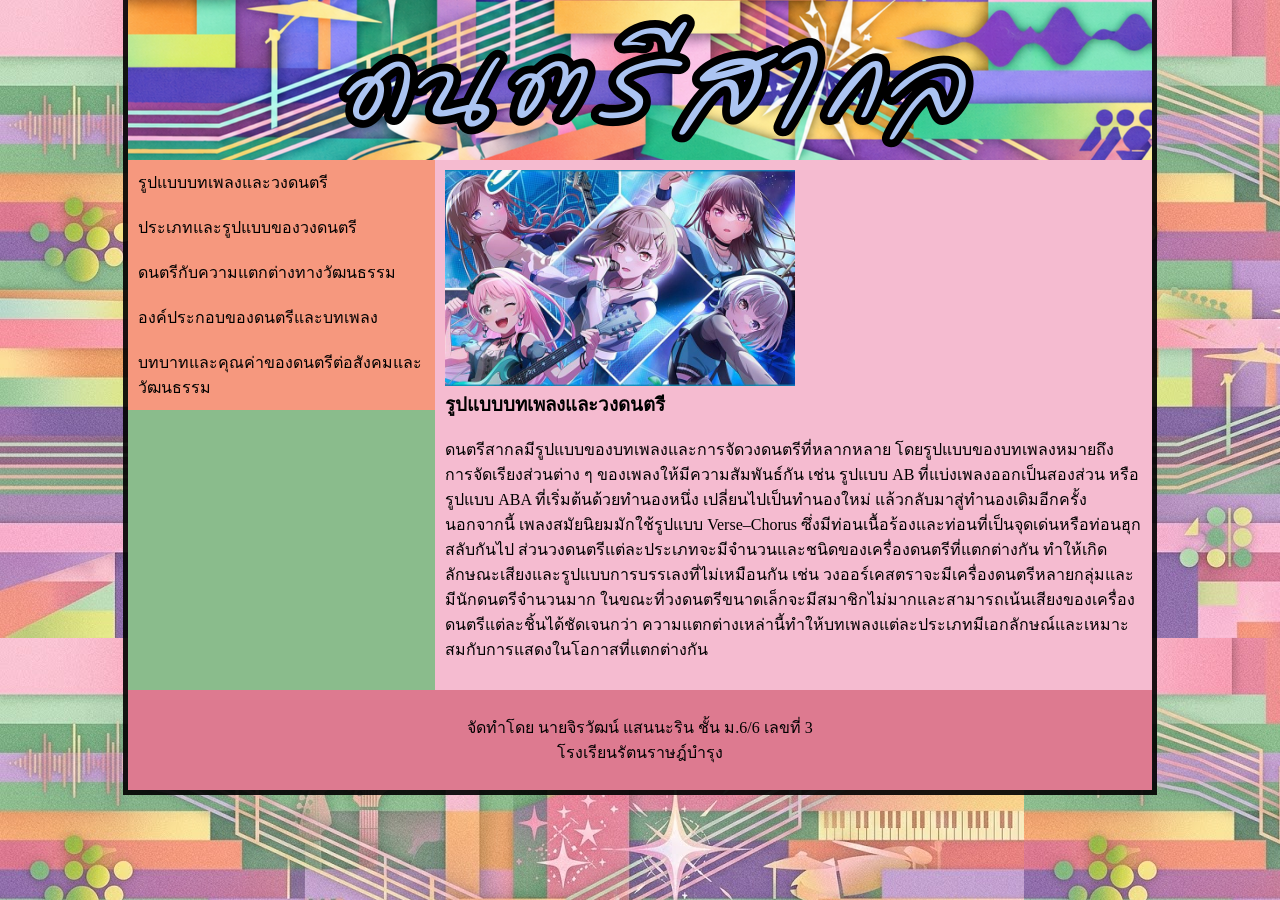
<file: index.html>
<!DOCTYPE html>
<html lang="th">
<head>
<link rel="stylesheet" href="mystyle.css">
<meta charset="utf-8">
<title>เปรียบเทียบรูปแบบของบทเพลงและวงดนตรีแต่ละประเภท</title>
</head>
<body>
<div class="container">
<header>
</header>
<section>
        <nav>
             <ul style="list-style-type:none;margin:0;padding=0;">
             <li><a href="index.html">รูปแบบบทเพลงและวงดนตรี</a></li>
             <li><a href="p2.html">ประเภทและรูปแบบของวงดนตรี</a></li>
             <li><a href="p3.html">ดนตรีกับความแตกต่างทางวัฒนธรรม</a></li>
             <li><a href="p4.html">องค์ประกอบของดนตรีและบทเพลง</a></li>
             <li><a href="p5.html">บทบาทและคุณค่าของดนตรีต่อสังคมและวัฒนธรรม</a></li>
             </ul>
       </nav>
      <article>
  
<img src="images/p1.jpg" style="width:350px;">
<h1>รูปแบบบทเพลงและวงดนตรี</h1>
             <br><p>ดนตรีสากลมีรูปแบบของบทเพลงและการจัดวงดนตรีที่หลากหลาย โดยรูปแบบของบทเพลงหมายถึงการจัดเรียงส่วนต่าง ๆ ของเพลงให้มีความสัมพันธ์กัน เช่น รูปแบบ AB ที่แบ่งเพลงออกเป็นสองส่วน หรือรูปแบบ ABA ที่เริ่มต้นด้วยทำนองหนึ่ง เปลี่ยนไปเป็นทำนองใหม่ แล้วกลับมาสู่ทำนองเดิมอีกครั้ง นอกจากนี้ เพลงสมัยนิยมมักใช้รูปแบบ Verse–Chorus ซึ่งมีท่อนเนื้อร้องและท่อนที่เป็นจุดเด่นหรือท่อนฮุกสลับกันไป

ส่วนวงดนตรีแต่ละประเภทจะมีจำนวนและชนิดของเครื่องดนตรีที่แตกต่างกัน ทำให้เกิดลักษณะเสียงและรูปแบบการบรรเลงที่ไม่เหมือนกัน เช่น วงออร์เคสตราจะมีเครื่องดนตรีหลายกลุ่มและมีนักดนตรีจำนวนมาก ในขณะที่วงดนตรีขนาดเล็กจะมีสมาชิกไม่มากและสามารถเน้นเสียงของเครื่องดนตรีแต่ละชิ้นได้ชัดเจนกว่า ความแตกต่างเหล่านี้ทำให้บทเพลงแต่ละประเภทมีเอกลักษณ์และเหมาะสมกับการแสดงในโอกาสที่แตกต่างกัน</p></br>    
      </article>
</section>
<footer>
<p>จัดทำโดย นายจิรวัฒน์ แสนนะริน ชั้น ม.6/6 เลขที่ 3 <br>โรงเรียนรัตนราษฎ์บำรุง</p>
</footer>
</div>
</body>
</html>
</file>
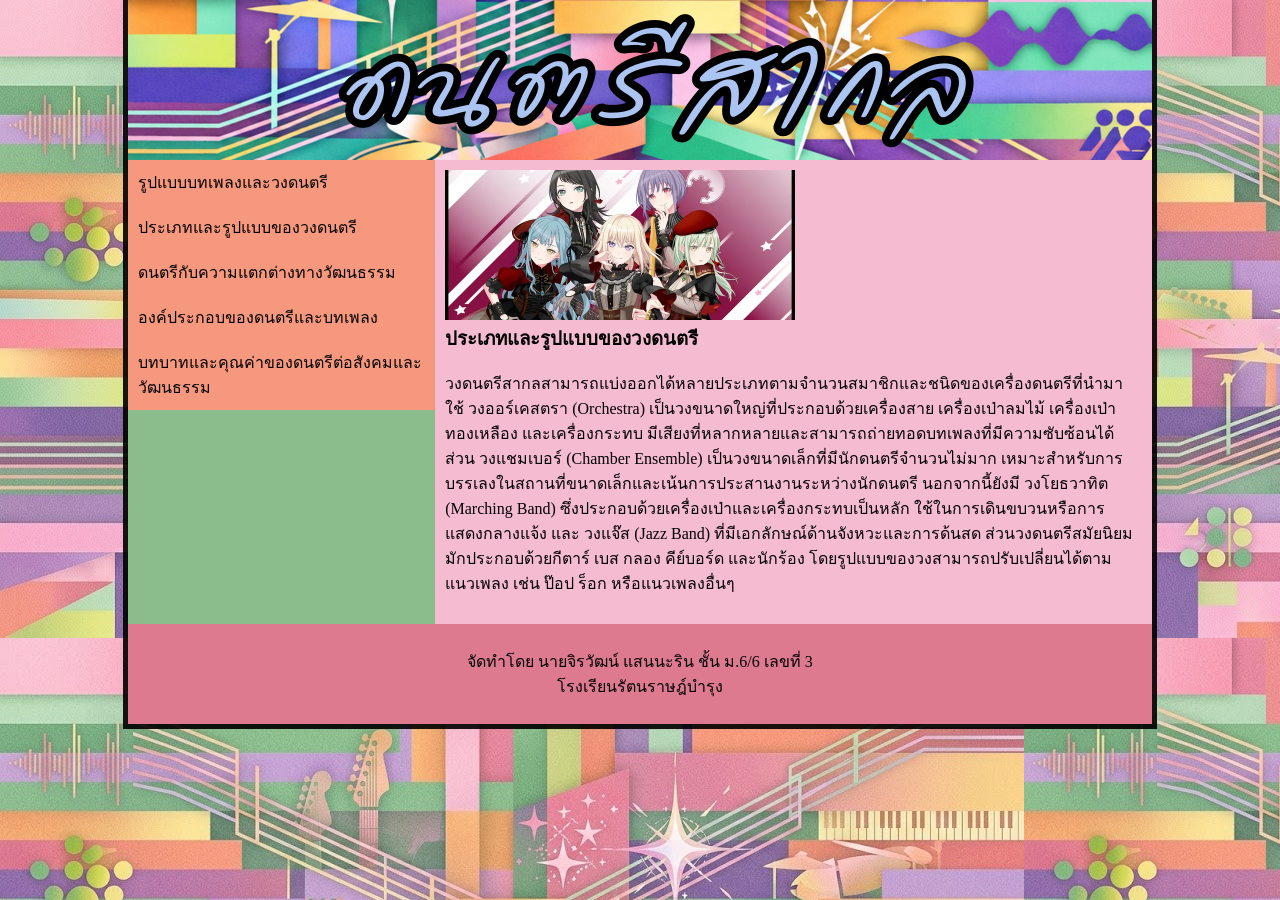
<file: p2.html>
<!DOCTYPE html>
<html lang="th">
<head>
<meta charset="utf-8">
<link rel="stylesheet" href="mystyle.css">
<title>ประเภทและรูปแบบของวงดนตรี</title>
<style>
*{
      box-sizing: border-box;
      margin: 0;}
</style>
</head>
<body>
<div class="container">
<header>
</header>
<section>
<nav>
             <ul style="list-style-type:none;margin:0;padding=0;">
             <li><a href="index.html">รูปแบบบทเพลงและวงดนตรี</a></li>
             <li><a href="p2.html">ประเภทและรูปแบบของวงดนตรี</a></li>
             <li><a href="p3.html">ดนตรีกับความแตกต่างทางวัฒนธรรม</a></li>
             <li><a href="p4.html">องค์ประกอบของดนตรีและบทเพลง</a></li>
             <li><a href="p5.html">บทบาทและคุณค่าของดนตรีต่อสังคมและวัฒนธรรม</a></li>
             </ul>
        </nav>

    <article>
    <img src="images/p2.jpg" style="width:350px;">

<h1>ประเภทและรูปแบบของวงดนตรี</h1>
<br><p>วงดนตรีสากลสามารถแบ่งออกได้หลายประเภทตามจำนวนสมาชิกและชนิดของเครื่องดนตรีที่นำมาใช้ วงออร์เคสตรา (Orchestra) เป็นวงขนาดใหญ่ที่ประกอบด้วยเครื่องสาย เครื่องเป่าลมไม้ เครื่องเป่าทองเหลือง และเครื่องกระทบ มีเสียงที่หลากหลายและสามารถถ่ายทอดบทเพลงที่มีความซับซ้อนได้ ส่วน วงแชมเบอร์ (Chamber Ensemble) เป็นวงขนาดเล็กที่มีนักดนตรีจำนวนไม่มาก เหมาะสำหรับการบรรเลงในสถานที่ขนาดเล็กและเน้นการประสานงานระหว่างนักดนตรี

นอกจากนี้ยังมี วงโยธวาทิต (Marching Band) ซึ่งประกอบด้วยเครื่องเป่าและเครื่องกระทบเป็นหลัก ใช้ในการเดินขบวนหรือการแสดงกลางแจ้ง และ วงแจ๊ส (Jazz Band) ที่มีเอกลักษณ์ด้านจังหวะและการด้นสด ส่วนวงดนตรีสมัยนิยมมักประกอบด้วยกีตาร์ เบส กลอง คีย์บอร์ด และนักร้อง โดยรูปแบบของวงสามารถปรับเปลี่ยนได้ตามแนวเพลง เช่น ป๊อป ร็อก หรือแนวเพลงอื่นๆ
</p></br>
</article>
</section>
<footer>
<p>จัดทำโดย นายจิรวัฒน์ แสนนะริน ชั้น ม.6/6 เลขที่ 3 <br>โรงเรียนรัตนราษฎ์บำรุง</p>
</footer>
</div>
</body>
</html>
</file>
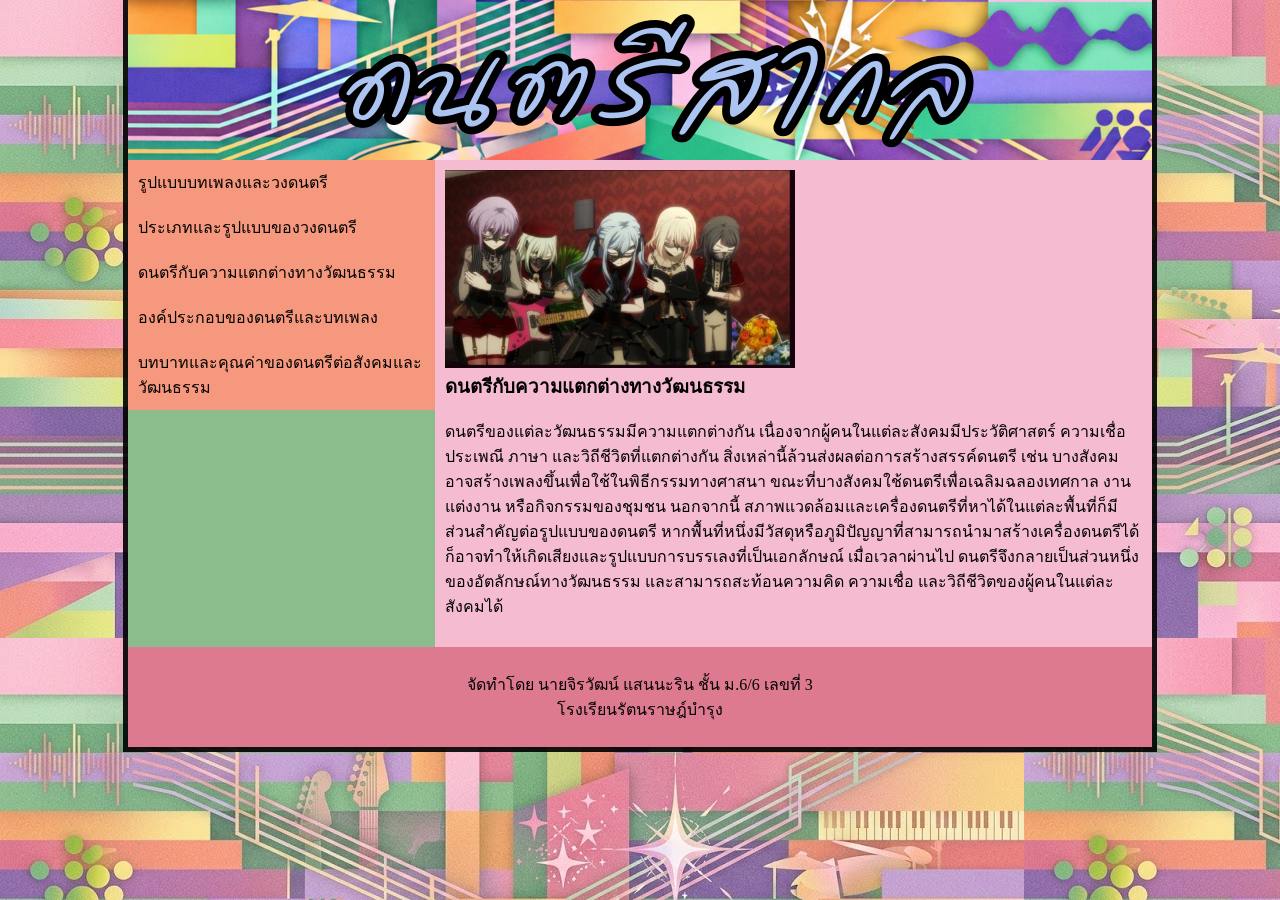
<file: p3.html>
<!DOCTYPE html>
<html lang="th">
<head>
<meta charset="utf-8">
<link rel="stylesheet" href="mystyle.css">
    <title>ดนตรีกับความแตกต่างทางวัฒนธรรม</title>
<style>
*{
            box-sizing: border-box;
            margin: 0;
        }</style>
</head>
<body>
<div class="container">
<header>
</header>
<section>
<nav>
             <ul style="list-style-type:none;margin:0;padding=0;">
             <li><a href="index.html">รูปแบบบทเพลงและวงดนตรี</a></li>
             <li><a href="p2.html">ประเภทและรูปแบบของวงดนตรี</a></li>
             <li><a href="p3.html">ดนตรีกับความแตกต่างทางวัฒนธรรม</a></li>
             <li><a href="p4.html">องค์ประกอบของดนตรีและบทเพลง</a></li>
             <li><a href="p5.html">บทบาทและคุณค่าของดนตรีต่อสังคมและวัฒนธรรม</a></li>
             </ul>
        </nav>
    <article>
    <img src="images/p3.jpg" style="width:350px;">

<h1>ดนตรีกับความแตกต่างทางวัฒนธรรม</h1>
<br><p>ดนตรีของแต่ละวัฒนธรรมมีความแตกต่างกัน เนื่องจากผู้คนในแต่ละสังคมมีประวัติศาสตร์ ความเชื่อ ประเพณี ภาษา และวิถีชีวิตที่แตกต่างกัน สิ่งเหล่านี้ล้วนส่งผลต่อการสร้างสรรค์ดนตรี เช่น บางสังคมอาจสร้างเพลงขึ้นเพื่อใช้ในพิธีกรรมทางศาสนา ขณะที่บางสังคมใช้ดนตรีเพื่อเฉลิมฉลองเทศกาล งานแต่งงาน หรือกิจกรรมของชุมชน

นอกจากนี้ สภาพแวดล้อมและเครื่องดนตรีที่หาได้ในแต่ละพื้นที่ก็มีส่วนสำคัญต่อรูปแบบของดนตรี หากพื้นที่หนึ่งมีวัสดุหรือภูมิปัญญาที่สามารถนำมาสร้างเครื่องดนตรีได้ ก็อาจทำให้เกิดเสียงและรูปแบบการบรรเลงที่เป็นเอกลักษณ์ เมื่อเวลาผ่านไป ดนตรีจึงกลายเป็นส่วนหนึ่งของอัตลักษณ์ทางวัฒนธรรม และสามารถสะท้อนความคิด ความเชื่อ และวิถีชีวิตของผู้คนในแต่ละสังคมได้
</p></br>
</article>
</section>
<footer>
<p>จัดทำโดย นายจิรวัฒน์ แสนนะริน ชั้น ม.6/6 เลขที่ 3 <br>โรงเรียนรัตนราษฎ์บำรุง</p>
</footer>
</div>
</body>
</html>
</file>
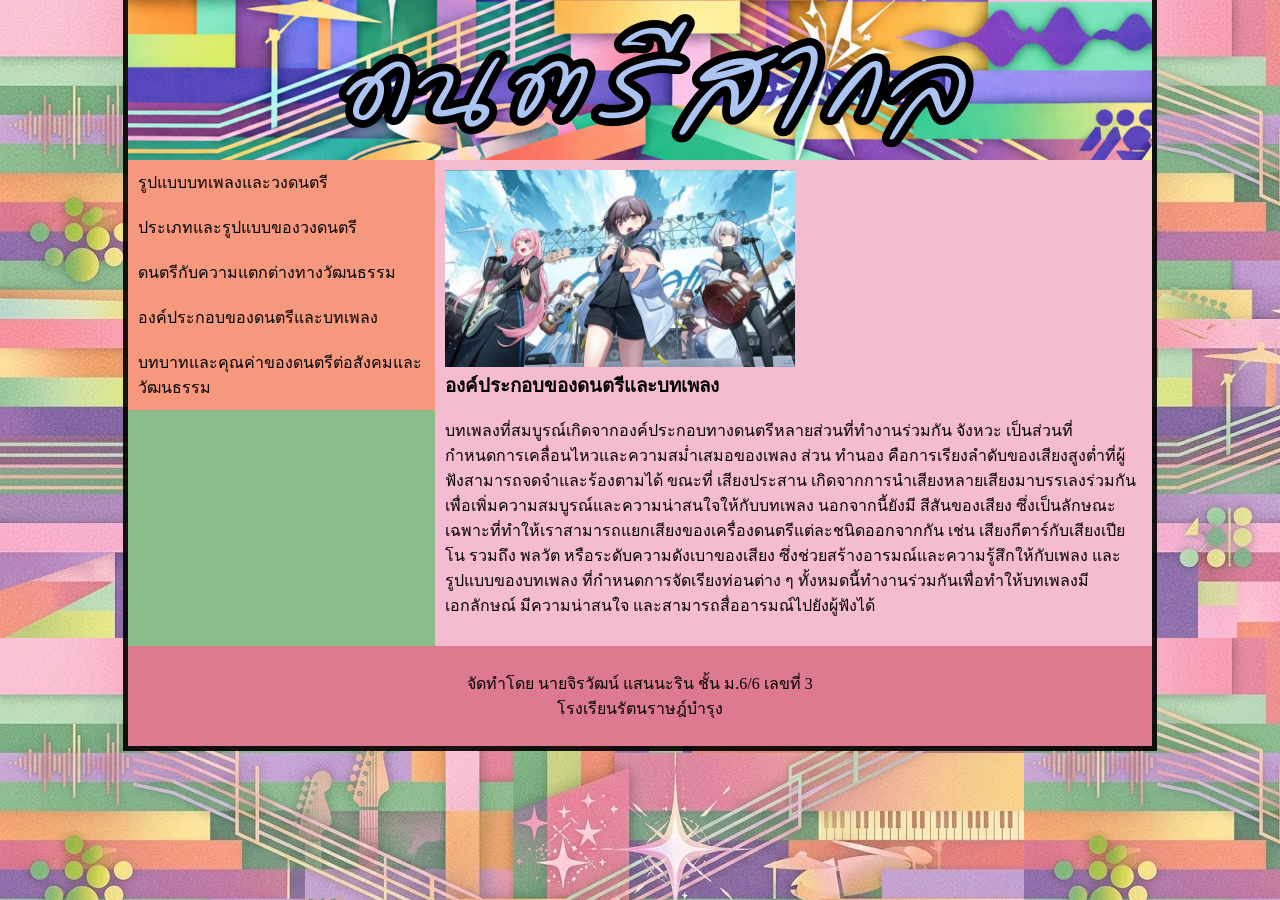
<file: p4.html>
<!DOCTYPE html>
<html lang="th">
<head>
<meta charset="utf-8">
<link rel="stylesheet" href="mystyle.css">
<title>องค์ประกอบของดนตรีและบทเพลง</title>
<style>
*{
            box-sizing: border-box;
            margin: 0;
        }</style>
</head>
<body>
<div class="container">
<header>
</header>
<section>
<nav>
             <ul style="list-style-type:none;margin:0;padding=0;">
             <li><a href="index.html">รูปแบบบทเพลงและวงดนตรี</a></li>
             <li><a href="p2.html">ประเภทและรูปแบบของวงดนตรี</a></li>
             <li><a href="p3.html">ดนตรีกับความแตกต่างทางวัฒนธรรม</a></li>
             <li><a href="p4.html">องค์ประกอบของดนตรีและบทเพลง</a></li>
             <li><a href="p5.html">บทบาทและคุณค่าของดนตรีต่อสังคมและวัฒนธรรม</a></li>
             </ul>
        </nav>

    <article>
    <img src="images/p4.jpg" style="width:350px;">

<h1>องค์ประกอบของดนตรีและบทเพลง</h1>
<br><p>บทเพลงที่สมบูรณ์เกิดจากองค์ประกอบทางดนตรีหลายส่วนที่ทำงานร่วมกัน จังหวะ เป็นส่วนที่กำหนดการเคลื่อนไหวและความสม่ำเสมอของเพลง ส่วน ทำนอง คือการเรียงลำดับของเสียงสูงต่ำที่ผู้ฟังสามารถจดจำและร้องตามได้ ขณะที่ เสียงประสาน เกิดจากการนำเสียงหลายเสียงมาบรรเลงร่วมกันเพื่อเพิ่มความสมบูรณ์และความน่าสนใจให้กับบทเพลง

นอกจากนี้ยังมี สีสันของเสียง ซึ่งเป็นลักษณะเฉพาะที่ทำให้เราสามารถแยกเสียงของเครื่องดนตรีแต่ละชนิดออกจากกัน เช่น เสียงกีตาร์กับเสียงเปียโน รวมถึง พลวัต หรือระดับความดังเบาของเสียง ซึ่งช่วยสร้างอารมณ์และความรู้สึกให้กับเพลง และ รูปแบบของบทเพลง ที่กำหนดการจัดเรียงท่อนต่าง ๆ ทั้งหมดนี้ทำงานร่วมกันเพื่อทำให้บทเพลงมีเอกลักษณ์ มีความน่าสนใจ และสามารถสื่ออารมณ์ไปยังผู้ฟังได้
</p></br>
</article>
</section>
<footer>
<p>จัดทำโดย นายจิรวัฒน์ แสนนะริน ชั้น ม.6/6 เลขที่ 3 <br>โรงเรียนรัตนราษฎ์บำรุง</p>
</footer>
</div>
</body>
</html>
</file>
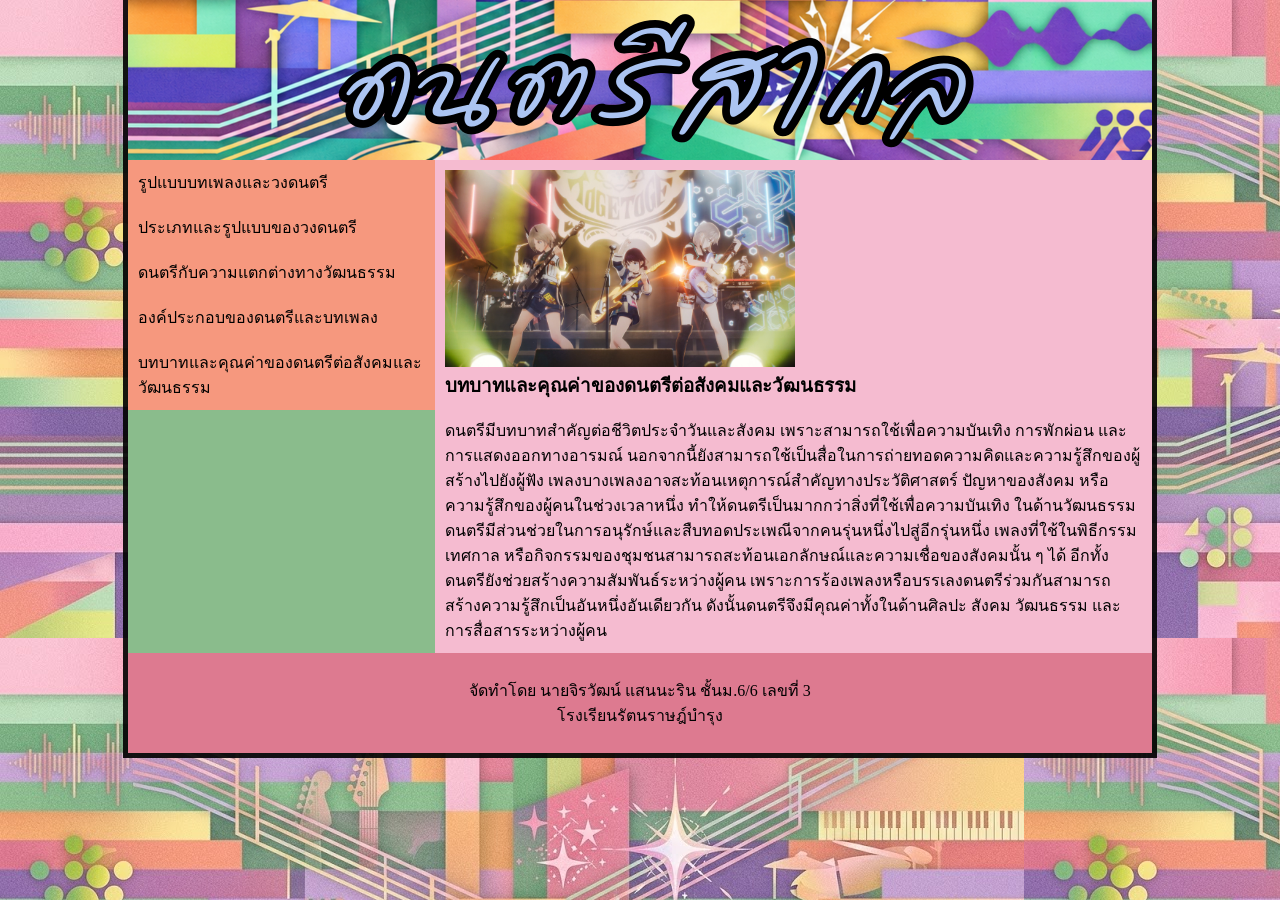
<file: p5.html>
<!DOCTYPE html>
<html lang="th">
<head>
<meta charset="utf-8">
<link rel="stylesheet" href="mystyle.css">
<title>บทบาทและคุณค่าของดนตรีต่อสังคมและวัฒนธรรม</title>
<style>
*{
            box-sizing: border-box;
            margin: 0;
        }</style>
</head>
<body>
<div class="container">
<header>
</header>
<section>
<nav>
             <ul style="list-style-type:none;margin:0;padding=0;">
             <li><a href="index.html">รูปแบบบทเพลงและวงดนตรี</a></li>
             <li><a href="p2.html">ประเภทและรูปแบบของวงดนตรี</a></li>
             <li><a href="p3.html">ดนตรีกับความแตกต่างทางวัฒนธรรม</a></li>
             <li><a href="p4.html">องค์ประกอบของดนตรีและบทเพลง</a></li>
             <li><a href="p5.html">บทบาทและคุณค่าของดนตรีต่อสังคมและวัฒนธรรม</a></li>
             </ul>
</nav>
<article>
<img src="images/p5.jpg" style="width:350px;">

<h1>บทบาทและคุณค่าของดนตรีต่อสังคมและวัฒนธรรม</h1>
<br><p>ดนตรีมีบทบาทสำคัญต่อชีวิตประจำวันและสังคม เพราะสามารถใช้เพื่อความบันเทิง การพักผ่อน และการแสดงออกทางอารมณ์ นอกจากนี้ยังสามารถใช้เป็นสื่อในการถ่ายทอดความคิดและความรู้สึกของผู้สร้างไปยังผู้ฟัง เพลงบางเพลงอาจสะท้อนเหตุการณ์สำคัญทางประวัติศาสตร์ ปัญหาของสังคม หรือความรู้สึกของผู้คนในช่วงเวลาหนึ่ง ทำให้ดนตรีเป็นมากกว่าสิ่งที่ใช้เพื่อความบันเทิง

ในด้านวัฒนธรรม ดนตรีมีส่วนช่วยในการอนุรักษ์และสืบทอดประเพณีจากคนรุ่นหนึ่งไปสู่อีกรุ่นหนึ่ง เพลงที่ใช้ในพิธีกรรม เทศกาล หรือกิจกรรมของชุมชนสามารถสะท้อนเอกลักษณ์และความเชื่อของสังคมนั้น ๆ ได้ อีกทั้งดนตรียังช่วยสร้างความสัมพันธ์ระหว่างผู้คน เพราะการร้องเพลงหรือบรรเลงดนตรีร่วมกันสามารถสร้างความรู้สึกเป็นอันหนึ่งอันเดียวกัน ดังนั้นดนตรีจึงมีคุณค่าทั้งในด้านศิลปะ สังคม วัฒนธรรม และการสื่อสารระหว่างผู้คน</p></brd>
</article>
</section>
<footer>
<p>จัดทำโดย นายจิรวัฒน์ แสนนะริน ชั้นม.6/6 เลขที่ 3 <br>โรงเรียนรัตนราษฎ์บำรุง</p>
</footer>
</div>
</body>
</html>
</file>
<file: mystyle.css>
* {
    box-sizing: border-box;
    margin: 0;
    padding: 0;
}
body {
    background-image: url("images/background.jpg");

}

.container {
    width: 1024px;
    margin: 0 auto;
    box-shadow:
        rgba(255, 255, 255, 0.2) 0px 0px 0px 1px inset,
        rgba(0, 0, 0, 0.9) 0px 0px 0px 5px;
}
header {
    background-image: url("images/header.png");
    height: 160px;
}

section {
    display: flex;
}

nav {
    background-color: #8abc8c;
    width: 30%;
}

article {
    background-color: #f5bbd0;
    width: 70%;
    padding: 10px;
}

footer {
    background-color: #dd7a90;
    text-align: center;
    padding: 25px;
}

a:link {
    color: black;
    text-decoration: none;
    background-color: #f6987e;
    display: block;
    width: 100%;
    padding: 10px;
}

a:visited {
    color: black;
}

a:hover {
    color: #272727;
    background-color: #9376ac;
}

a:active {
    color: blue;
}
</file>
